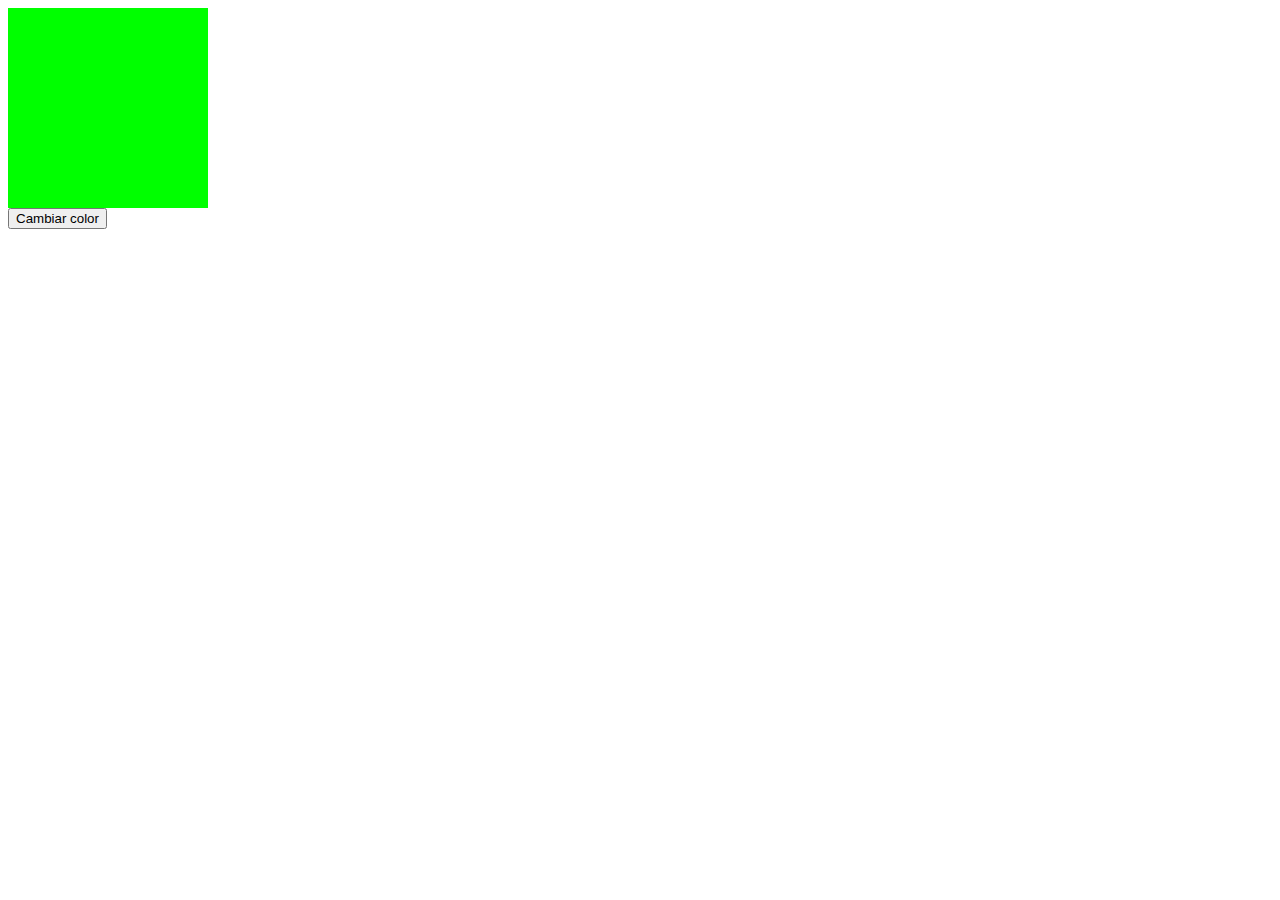
<file: events/evento.html>
<!DOCTYPE html>
<html>

<head>
    <title>Ejemplo de Eventos en Javascript</title>
    <style>
        #caja {
            width: 200px;
            height: 200px;
            background-color: rgb(0, 255, 0);
        }
    </style>
</head>

<body>
    <div id="caja"></div>
    <button id="boton">Cambiar color</button>
    <script>
        var caja = document.getElementById("caja");
        var boton = document.getElementById("boton");
        boton.onclick = function () {
            caja.style.backgroundColor = "red";
        };
    </script>
</body>

</html>
</file>
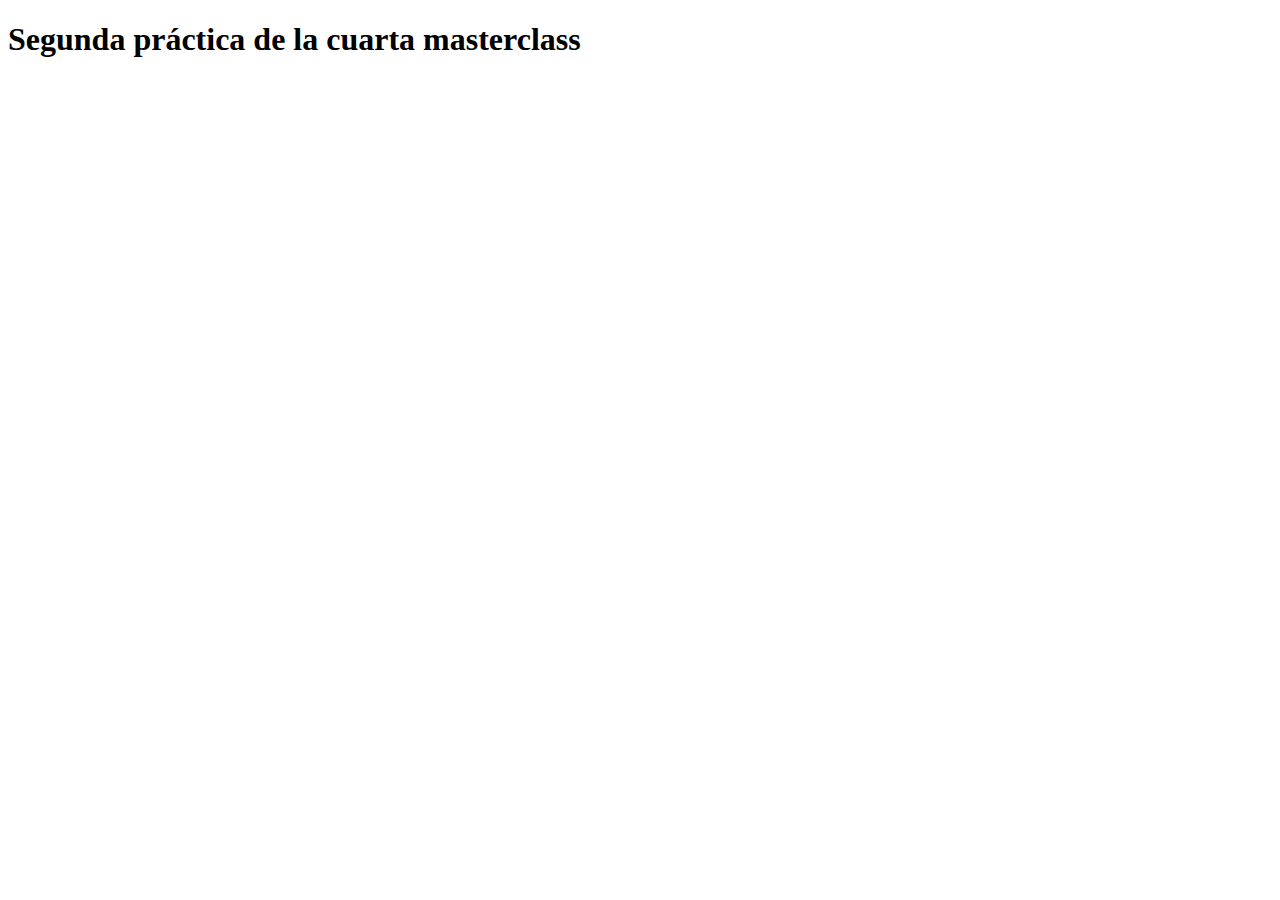
<file: practices/algoritmo.html>
<!DOCTYPE html>
<html lang="es">
<head>
    <meta charset="UTF-8">
    <meta name="viewport" content="width=device-width, initial-scale=1.0">
    <title>Primera práctica</title>
    <script src="practice2.js"></script>
</head>
<body>
    <h1>Segunda práctica de la cuarta masterclass</h1>
</body>
</html>
</file>
